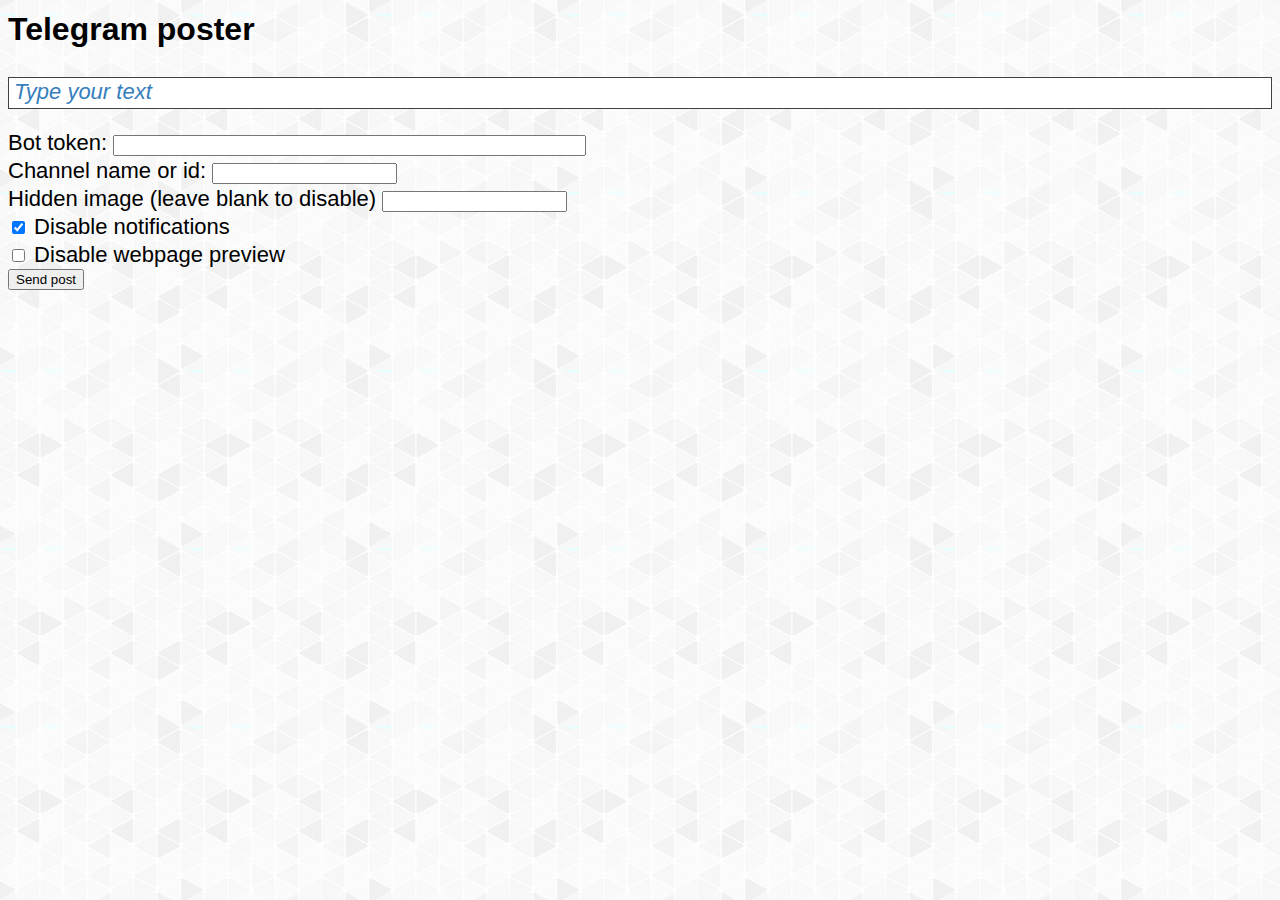
<file: editor.html>
<html>
<head>
<link rel="stylesheet" href="css/style.css"> <!-- Main theme -->
<link rel="stylesheet" href="css/medium-editor.min.css"> <!-- Core -->
<link rel="stylesheet" href="css/themes/bootstrap.min.css"> <!-- or any other theme -->
<script src="//cdnjs.cloudflare.com/ajax/libs/jquery/2.2.0/jquery.min.js"></script>
</head>
<body>
<div id="container">
	<h2>Telegram poster</h2>
	<div class="editable"></div>
	Bot token: <input type="text" id="token" name="token" value="" size="56"><br />
	Channel name or id: <input type="text" id="txt" name="chat_id" value=""><br />
	Hidden image (leave blank to disable) <input type="text" id="hid_img" value=""><br />
	<input type="checkbox" checked="checked" id="notif"/> Disable notifications <br />
	<input type="checkbox" id="preview"/> Disable webpage preview <br />
	<input value="Send post" id="btn" type="button">
</div>
<script src="js/medium-editor.min.js"></script>
<script>
var editor = new MediumEditor('.editable', {
	placeholder: {
        text: 'Type your text',
        hideOnClick: true
    },
	toolbar: {
        buttons: [
            'bold',
            'italic',
			'anchor',
        ]
    },
    activeButtonClass: 'medium-editor-button-active',
	disableReturn: false,
    spellcheck: false,
});

$("#btn").click(snd)

function snd() {

var txt = $("div.editable").html().replaceAll("</p><p>","\n").replaceAll("<p>","").replaceAll("</p>","");

if ($("#hid_img").val()) {
	txt = "<a href=\""+encodeURIComponent($("#hid_img").val())+"\">"+encodeURIComponent("&#8203;")+"</a>" + encodeURIComponent("&#8203;") + txt;
	
}

var params = "chat_id="+$("#txt").val()+"&text="+txt+"&parse_mode=HTML";

if ($("#notif").prop('checked') ) {
	params += "&disable_notification=true";
}

if ($("#preview").prop('checked') ) {
	params += "&disable_web_page_preview=true";
}

console.log(txt);

var http = new XMLHttpRequest();
var url = "https://api.telegram.org/bot"+$("#token").val()+"/sendMessage";
http.open("POST", url, true);

//Send the proper header information along with the request
http.setRequestHeader("Content-type", "application/x-www-form-urlencoded");

http.onreadystatechange = function() {//Call a function when the state changes.
    if(http.readyState == 4 && http.status == 200) {
       // alert(http.responseText);
		//alert($("div.editable").html().replaceAll("</p> <p>","\n").replaceAll("</p>","").replaceAll("<p>",""))
    }
}
http.send(params);

}


String.prototype.replaceAll = function(search, replace)
{
    //if replace is not sent, return original string otherwise it will
    //replace search string with 'undefined'.
    if (replace === undefined) {
        return this.toString();
    }

    return this.replace(new RegExp(search, 'g'), replace);
};
</script>
</body>
</html>
</file>
<file: css/style.css>
*:focus {
    outline: none;
}

body {
    font-family: Helvetica, Arial, sans-serif;
    font-size: 22px;
    line-height: 28px;
	background-image: url('[data-uri]');
	background-repeat: repeat;
}

.top-bar {
    position: fixed;
    top: 0;
    left: 0;
    width: auto;
    z-index: 10;
    padding: 10px;
    background-color: #000;
    background-color: rgba(0, 0, 0, .8);
    box-shadow: 0 0 4px #000;
    box-sizing: border-box;
    color: #ccc;
    font-size: 12px;
    font-weight: bold;
    text-align: center;
    text-transform: uppercase;
}

h1 {
    font-size: 60px;
    font-weight: bold;
    text-align: center;
    margin-bottom: 40px;
    padding-bottom: 40px;
    letter-spacing: -2px;
    border-bottom: 1px solid #dbdbdb;
}

h2 {
    font-size: 32px;
    line-height: 42px;
}

h3 {
    font-size: 26px;
    line-height: 32px;
}

h4 {
    font-size: 24px;
    line-height: 28px;
}

p {
    margin-bottom: 22px;
}

a {
    color:black;
}

a:hover {
    color:green;
}

pre {
    font-family: 'Menlo', monospace;
    font-size: 20px;
    background-color: #f0f0f0;
    padding: 0px;
	margin-top: 0px;
	margin-bottom: 0px;
    border: 1px solid #ccc;
    border-radius: 0px;
    color: #666;
}


blockquote {
    display: block;
    padding-left: 20px;
    border-left: 6px solid #df0d32;
    margin-left: -15px;
    padding-left: 15px;
    font-style: italic;
    color: #555;
}

.editable,
.secondEditable
 {
    outline: none;
    margin: 0 0 20px 0;
    background-color: #FFF;
    padding: 0px 5px 0px 5px;
    border: 1px solid #424141;
}

#columns {
    width: 90%;
    margin: 30px auto;
}

.column-container {

}

.column {
    vertical-align: top;
    display: inline-block;
    width: 30%;
    margin: 10px 1%;
}
.text-center {
    text-align: center;
}
.btn {
    width:50%;
}
.btn-group {
    width:100%;
}
pre {
    border: 0;
    padding: 2px 4px;
    font-size: 90%;
    color: #c7254e;
    background-color: #f9f2f4;
    border-radius: 4px;
}
</file>
<file: css/medium-editor.min.css>
.medium-editor-anchor-preview,.medium-editor-toolbar{font-family:"Helvetica Neue",Helvetica,Arial,sans-serif;font-size:16px;z-index:2000}@-webkit-keyframes medium-editor-image-loading{0%{-webkit-transform:scale(0);transform:scale(0)}100%{-webkit-transform:scale(1);transform:scale(1)}}@keyframes medium-editor-image-loading{0%{-webkit-transform:scale(0);transform:scale(0)}100%{-webkit-transform:scale(1);transform:scale(1)}}@-webkit-keyframes medium-editor-pop-upwards{0%{opacity:0;-webkit-transform:matrix(.97,0,0,1,0,12);transform:matrix(.97,0,0,1,0,12)}20%{opacity:.7;-webkit-transform:matrix(.99,0,0,1,0,2);transform:matrix(.99,0,0,1,0,2)}40%{opacity:1;-webkit-transform:matrix(1,0,0,1,0,-1);transform:matrix(1,0,0,1,0,-1)}100%{-webkit-transform:matrix(1,0,0,1,0,0);transform:matrix(1,0,0,1,0,0)}}@keyframes medium-editor-pop-upwards{0%{opacity:0;-webkit-transform:matrix(.97,0,0,1,0,12);transform:matrix(.97,0,0,1,0,12)}20%{opacity:.7;-webkit-transform:matrix(.99,0,0,1,0,2);transform:matrix(.99,0,0,1,0,2)}40%{opacity:1;-webkit-transform:matrix(1,0,0,1,0,-1);transform:matrix(1,0,0,1,0,-1)}100%{-webkit-transform:matrix(1,0,0,1,0,0);transform:matrix(1,0,0,1,0,0)}}.medium-editor-anchor-preview{left:0;line-height:1.4;max-width:280px;position:absolute;text-align:center;top:0;word-break:break-all;word-wrap:break-word;visibility:hidden}.medium-editor-anchor-preview a{color:#fff;display:inline-block;margin:5px 5px 10px}.medium-editor-anchor-preview-active{visibility:visible}.medium-editor-dragover{background:#ddd}.medium-editor-image-loading{-webkit-animation:medium-editor-image-loading 1s infinite ease-in-out;animation:medium-editor-image-loading 1s infinite ease-in-out;background-color:#333;border-radius:100%;display:inline-block;height:40px;width:40px}.medium-editor-placeholder{position:relative}.medium-editor-placeholder:after{content:attr(data-placeholder)!important;font-style:italic;left:0;position:absolute;top:0;white-space:pre;padding:inherit;margin:inherit}.medium-toolbar-arrow-over:before,.medium-toolbar-arrow-under:after{border-style:solid;content:'';display:block;height:0;left:50%;margin-left:-8px;position:absolute;width:0}.medium-toolbar-arrow-under:after{border-width:8px 8px 0}.medium-toolbar-arrow-over:before{border-width:0 8px 8px;top:-8px}.medium-editor-toolbar{left:0;position:absolute;top:0;visibility:hidden}.medium-editor-toolbar ul{margin:0;padding:0}.medium-editor-toolbar li{float:left;list-style:none;margin:0;padding:0}.medium-editor-toolbar li button{box-sizing:border-box;cursor:pointer;display:block;font-size:14px;line-height:1.33;margin:0;padding:15px;text-decoration:none}.medium-editor-toolbar li button:focus{outline:0}.medium-editor-toolbar li .medium-editor-action-underline{text-decoration:underline}.medium-editor-toolbar li .medium-editor-action-pre{font-family:Consolas,"Liberation Mono",Menlo,Courier,monospace;font-size:12px;font-weight:100;padding:15px 0}.medium-editor-toolbar-active{visibility:visible}.medium-editor-sticky-toolbar{position:fixed;top:1px}.medium-editor-relative-toolbar{position:relative}.medium-editor-toolbar-active.medium-editor-stalker-toolbar{-webkit-animation:medium-editor-pop-upwards 160ms forwards linear;animation:medium-editor-pop-upwards 160ms forwards linear}.medium-editor-action-bold{font-weight:bolder}.medium-editor-action-italic{font-style:italic}.medium-editor-toolbar-form{display:none}.medium-editor-toolbar-form a,.medium-editor-toolbar-form input{font-family:"Helvetica Neue",Helvetica,Arial,sans-serif}.medium-editor-toolbar-form .medium-editor-toolbar-form-row{line-height:14px;margin-left:5px;padding-bottom:5px}.medium-editor-toolbar-form .medium-editor-toolbar-input,.medium-editor-toolbar-form label{border:none;box-sizing:border-box;font-size:14px;margin:0;padding:6px;width:316px;display:inline-block}.medium-editor-toolbar-form .medium-editor-toolbar-input:focus,.medium-editor-toolbar-form label:focus{-webkit-appearance:none;-moz-appearance:none;appearance:none;border:none;box-shadow:none;outline:0}.medium-editor-toolbar-form a{display:inline-block;font-size:24px;font-weight:bolder;margin:0 10px;text-decoration:none}.medium-editor-toolbar-form-active{display:block}.medium-editor-toolbar-actions:after{clear:both;content:"";display:table}[data-medium-editor-element]{word-break:break-all;min-height:30px}[data-medium-editor-element] img{max-width:100%}[data-medium-editor-element] sub{vertical-align:sub}[data-medium-editor-element] sup{vertical-align:super}.medium-editor-hidden{display:none}
</file>
